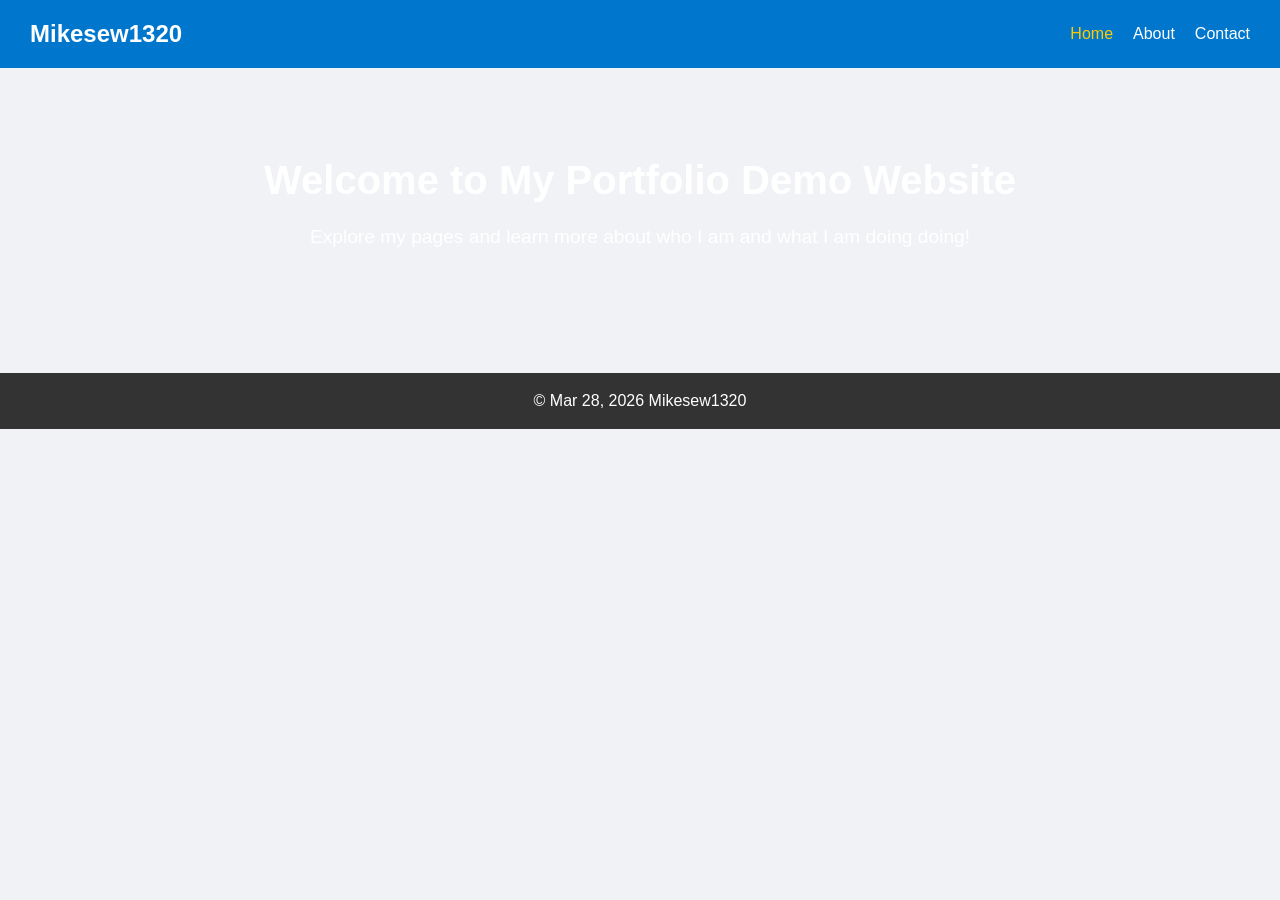
<file: index.html>
<!DOCTYPE html>
<html lang="en">
<head>
  <meta charset="UTF-8">
  <meta name="viewport" content="width=device-width, initial-scale=1.0">
  <title>Home - My Website</title>
  <link rel="stylesheet" href="style.css">
</head>
<body>
  <header>
    <nav>
      <div class="logo">Mikesew1320</div>
      <ul class="nav-links">
        <li><a href="index.html" class="active">Home</a></li>
        <li><a href="about.html">About</a></li>
        <li><a href="contact.html">Contact</a></li>
      </ul>
    </nav>
  </header>

  <main>
    <section class="hero">
      <h1>Welcome to My Portfolio Demo Website</h1>
      <p>Explore my pages and learn more about who I am and what I am doing doing!</p>
    </section>
  </main>

  <footer>
    <p>© Mar 28, 2026 Mikesew1320</p>
  </footer>
</body>
</html>
</file>
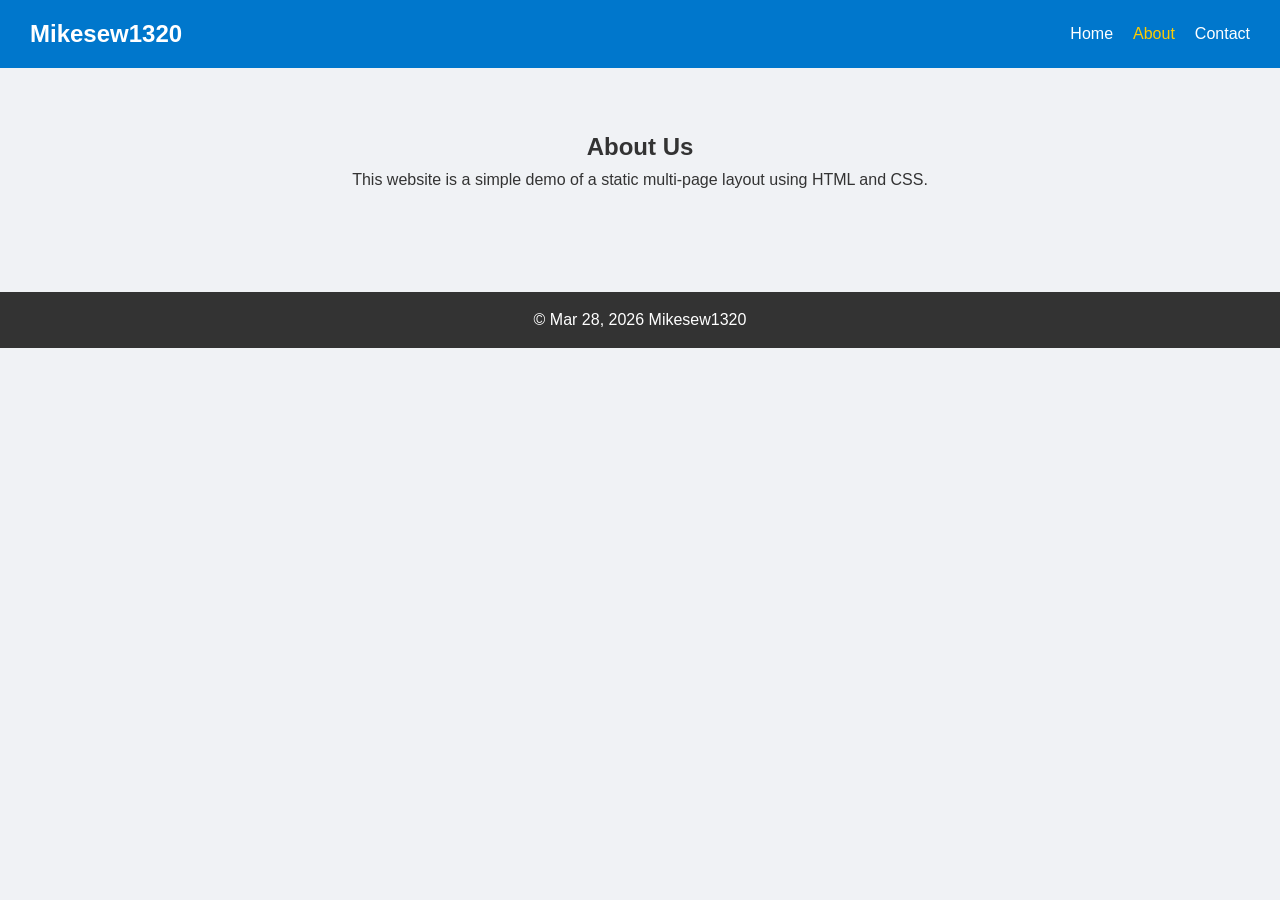
<file: about.html>
<!DOCTYPE html>
<html lang="en">
<head>
  <meta charset="UTF-8">
  <meta name="viewport" content="width=device-width, initial-scale=1.0">
  <title>Random-Mikesew1320te</title>
  <link rel="stylesheet" href="style.css">
</head>
<body>
  <header>
    <nav>
      <div class="logo">Mikesew1320</div>
      <ul class="nav-links">
        <li><a href="index.html">Home</a></li>
        <li><a href="about.html" class="active">About</a></li>
        <li><a href="contact.html">Contact</a></li>
      </ul>
    </nav>
  </header>

  <main>
    <section class="content">
      <h1>About Us</h1>
      <p>This website is a simple demo of a static multi-page layout using HTML and CSS.</p>
    </section>
  </main>

  <footer>
    <p>© Mar 28, 2026 Mikesew1320</p>
  </footer>
</body>
</html>
</file>
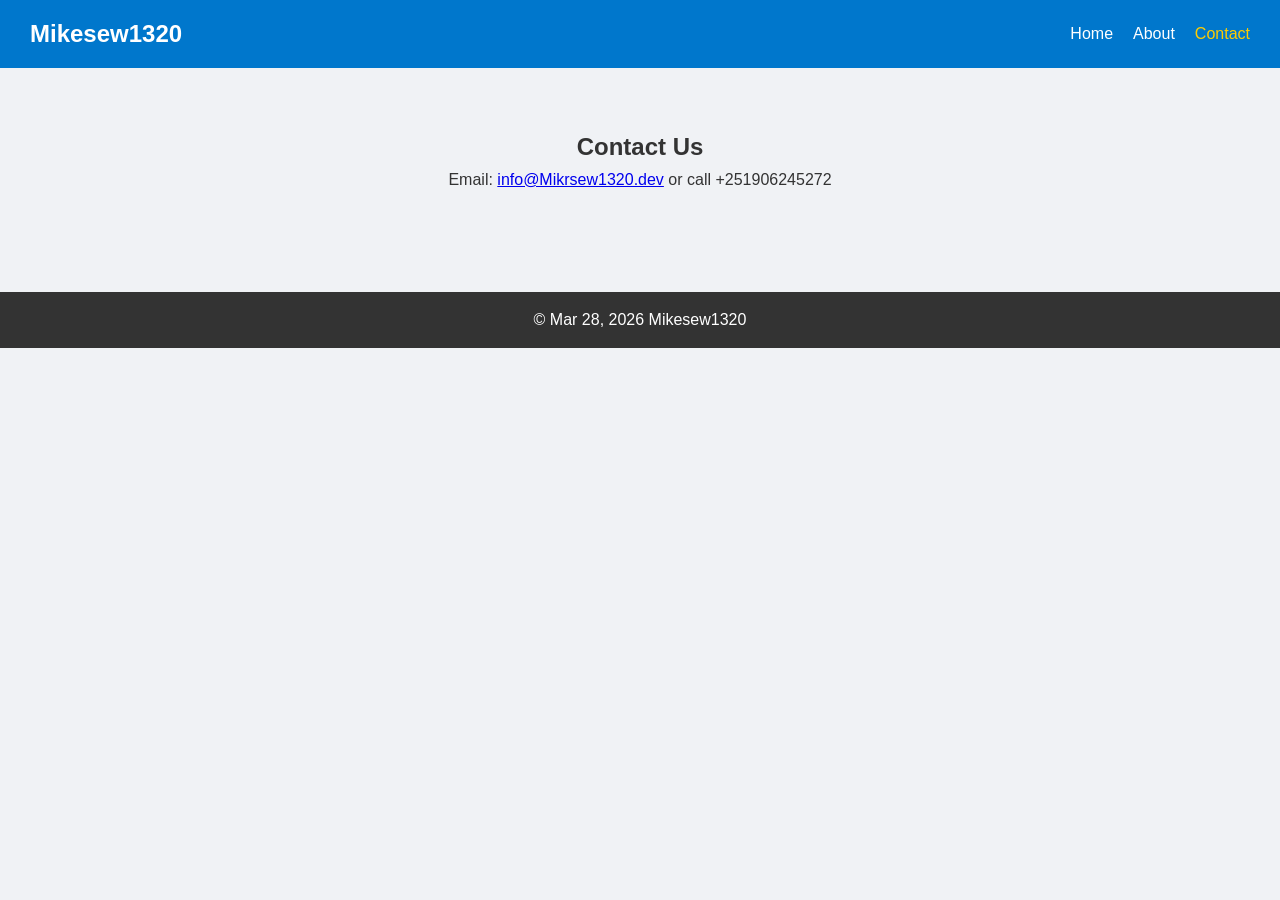
<file: contact.html>
<!DOCTYPE html>
<html lang="en">
<head>
  <meta charset="UTF-8">
  <meta name="viewport" content="width=device-width, initial-scale=1.0">
  <title>Contact - Mikesew1320</title>
  <link rel="stylesheet" href="style.css">
</head>
<body>
  <header>
    <nav>
      <div class="logo">Mikesew1320</div>
      <ul class="nav-links">
        <li><a href="index.html">Home</a></li>
        <li><a href="about.html">About</a></li>
        <li><a href="contact.html" class="active">Contact</a></li>
      </ul>
    </nav>
  </header>

  <main>
    <section class="content">
      <h1>Contact Us</h1>
      <p>Email: <a href="mailto: mikesew1320@gmail.com">info@Mikrsew1320.dev</a> or call +251906245272</p>
    </section>
  </main>

  <footer>
    <p>© Mar 28, 2026 Mikesew1320</p>
  </footer>
</body>
</html>
</file>
<file: style.css>
/* Reset some defaults */
* {
  margin: 0;
  padding: 0;
  box-sizing: border-box;
}

/* Body and font */
body {
  font-family: 'Segoe UI', Tahoma, Geneva, Verdana, sans-serif;
  line-height: 1.6;
  background: #f0f2f5;
  color: #333;
}

/* Header & Navbar */
header {
  background-color: #0077cc;
}

nav {
  display: flex;
  justify-content: space-between;
  align-items: center;
  padding: 15px 30px;
}

nav .logo {
  font-size: 1.5rem;
  font-weight: bold;
  color: white;
}

nav .nav-links {
  list-style: none;
  display: flex;
}

nav .nav-links li {
  margin-left: 20px;
}

nav .nav-links li a {
  text-decoration: none;
  color: white;
  font-weight: 500;
  transition: color 0.3s;
}

nav .nav-links li a:hover,
nav .nav-links li a.active {
  color: #ffcc00;
}

/* Hero section */
.hero {
  text-align: center;
  padding: 80px 20px;
  background: url('https://picsum.photos/1200/400') no-repeat center/cover;
  color: white;
}

.hero h1 {
  font-size: 2.5rem;
  margin-bottom: 10px;
}

.hero p {
  font-size: 1.2rem;
}

/* Content section */
.content {
  padding: 60px 20px;
  max-width: 800px;
  margin: 0 auto;
  text-align: center;
}

/* Footer */
footer {
  background: #333;
  color: white;
  text-align: center;
  padding: 15px 0;
  margin-top: 40px;
}

/* Responsive */
@media (max-width: 768px) {
  nav {
    flex-direction: column;
  }
  nav .nav-links {
    flex-direction: column;
    margin-top: 10px;
  }
  nav .nav-links li {
    margin-left: 0;
    margin-top: 10px;
  }
}
</file>
